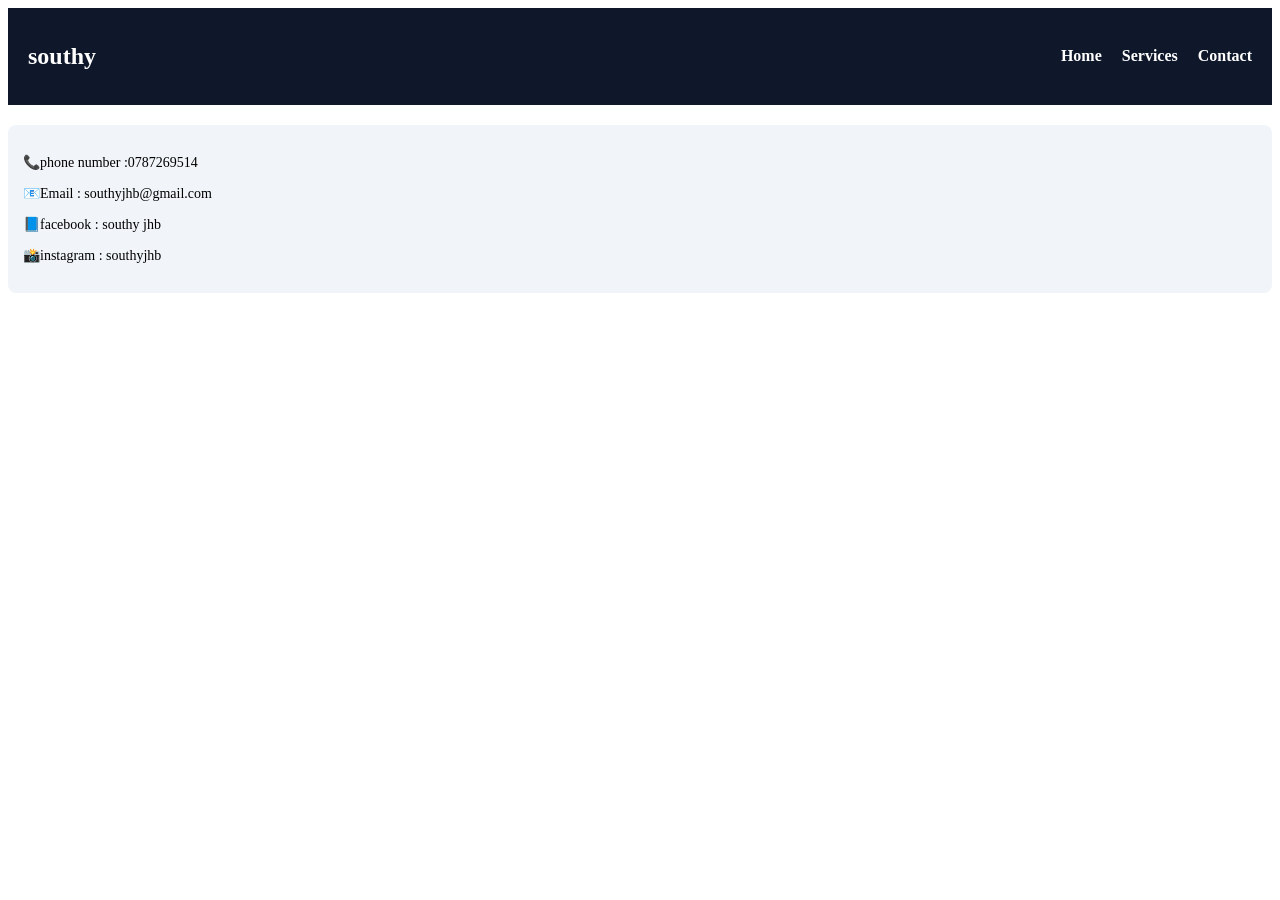
<file: templates/contacts.html>
<!DOCTYPE html>
<html lang="en">
<head>
    <meta charset="UTF-8">
    <meta name="viewport" content="width=device-width, initial-scale=1.0">
    <title>southy</title>
    <style>
        .navbar{
    display:flex;
    justify-content:space-between;
    align-items:center;
    padding:15px 20px;
    background:#0f172a;
    color:white;
}

/* LINKS */
.nav-links{
    list-style:none;
    display:flex;
    gap:20px;
}

.nav-links a{
    color:white;
    text-decoration:none;
}

/* HAMBURGER */
.menu-toggle{
    display:none;
    font-size:24px;
    cursor:pointer;
}

/* MOBILE NAV */
@media(max-width:768px){
    .menu-toggle{
        display:block;
    }

    .nav-links{
        position:absolute;
        top:60px;
        right:0;
        background:#0f172a;
        width:100%;
        flex-direction:column;
        align-items:center;
        display:none;
    }

    .nav-links.active{
        display:flex;
    }
}

.nav-links a{
text-decoration:none;
color:white;
font-weight:bold;
}

.nav-links a:hover{
color:#d4af37;
}


      .info-box {
        background: #f1f5f9;
        padding: 15px;
        border-radius: 8px;
         margin: 20px 0;
        text-align: left;
        font-size: 14px;
}

    
    </style>
</head>
<body>
    <header>
<nav class="navbar">
    <h2>southy</h2>

    <div class="menu-toggle" id="menu-toggle">
        ☰
    </div>

    <ul class="nav-links" id="nav-links">
        <li><a href="/">Home</a></li>
        <li><a href="/post-job">Services</a></li>
        <li><a href="/contacts">Contact</a></li>
    </ul>
</nav>
</header>
    <div class="info-box">
        <p>📞phone number :0787269514 </p>
         <p>📧Email : southyjhb@gmail.com </p>
         <p>📘facebook : southy jhb</p>
         <p>📸instagram : southyjhb </p>
        
    </div>

    <script>

const toggle = document.getElementById('menu-toggle');
const nav = document.getElementById('nav-links');

toggle.addEventListener('click', () => {
    nav.classList.toggle('active');
});

</script>

</body>
</html>
</file>
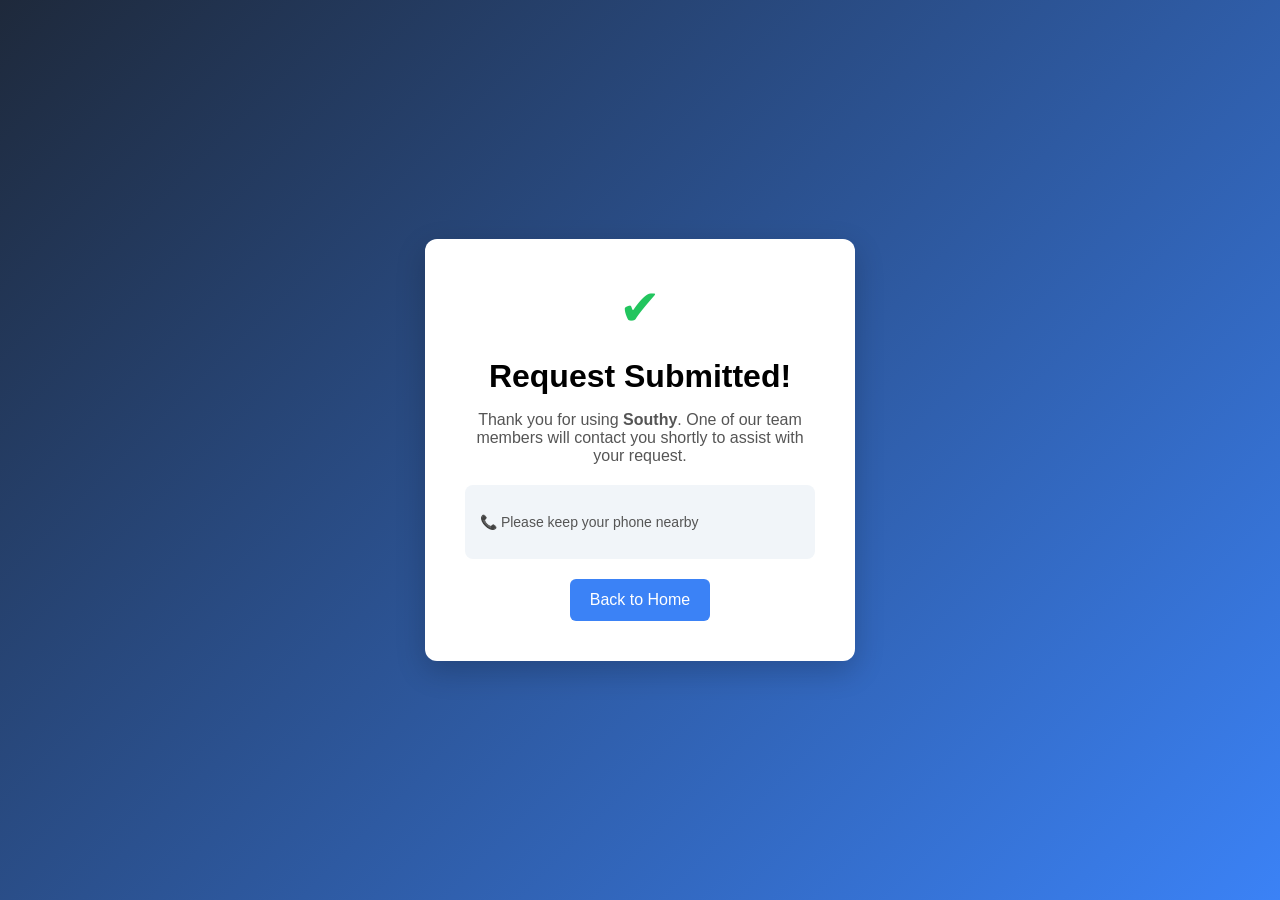
<file: templates/success.html>
<!DOCTYPE html>
<html lang="en">
<head>
    <meta charset="UTF-8">
    <meta name="viewport" content="width=device-width, initial-scale=1.0">
    <title>southy</title>
    <style>
    body {
    margin: 0;
    font-family: Arial, sans-serif;
    background: linear-gradient(135deg, #1e293b, #3b82f6);
    height: 100vh;
    display: flex;
    justify-content: center;
    align-items: center;
    }


    .success-container {
    text-align: center;
    }


    .card {
    background: white;
    padding: 40px;
    border-radius: 12px;
    width: 350px;
    box-shadow: 0 10px 30px rgba(0,0,0,0.2);
    }


    .checkmark {
    font-size: 50px;
    color: #22c55e;
    margin-bottom: 15px;
    }


    h1 {
    margin-bottom: 10px;
    }

    p {
    color: #555;
    }


    .info-box {
    background: #f1f5f9;
    padding: 15px;
    border-radius: 8px;
    margin: 20px 0;
    text-align: left;
    font-size: 14px;
    }


    .btn {
    display: inline-block;
    background: #3b82f6;
    color: white;
    padding: 12px 20px;
    border-radius: 6px;
    text-decoration: none;
    }

    .btn:hover {
    background: #2563eb;
    }
    
    </style>
</head>
<body>

<div class="success-container">
    
    <div class="card">
        <div class="checkmark">✔</div>

        <h1>Request Submitted!</h1>

        <p>
            Thank you for using <strong>Southy</strong>.  
            One of our team members will contact you shortly to assist with your request.
        </p>

        <div class="info-box">
            <p>📞 Please keep your phone nearby</p>

        </div>

        <a href="/" class="btn">Back to Home</a>
    </div>

</div>

</body>
</html>
</file>
